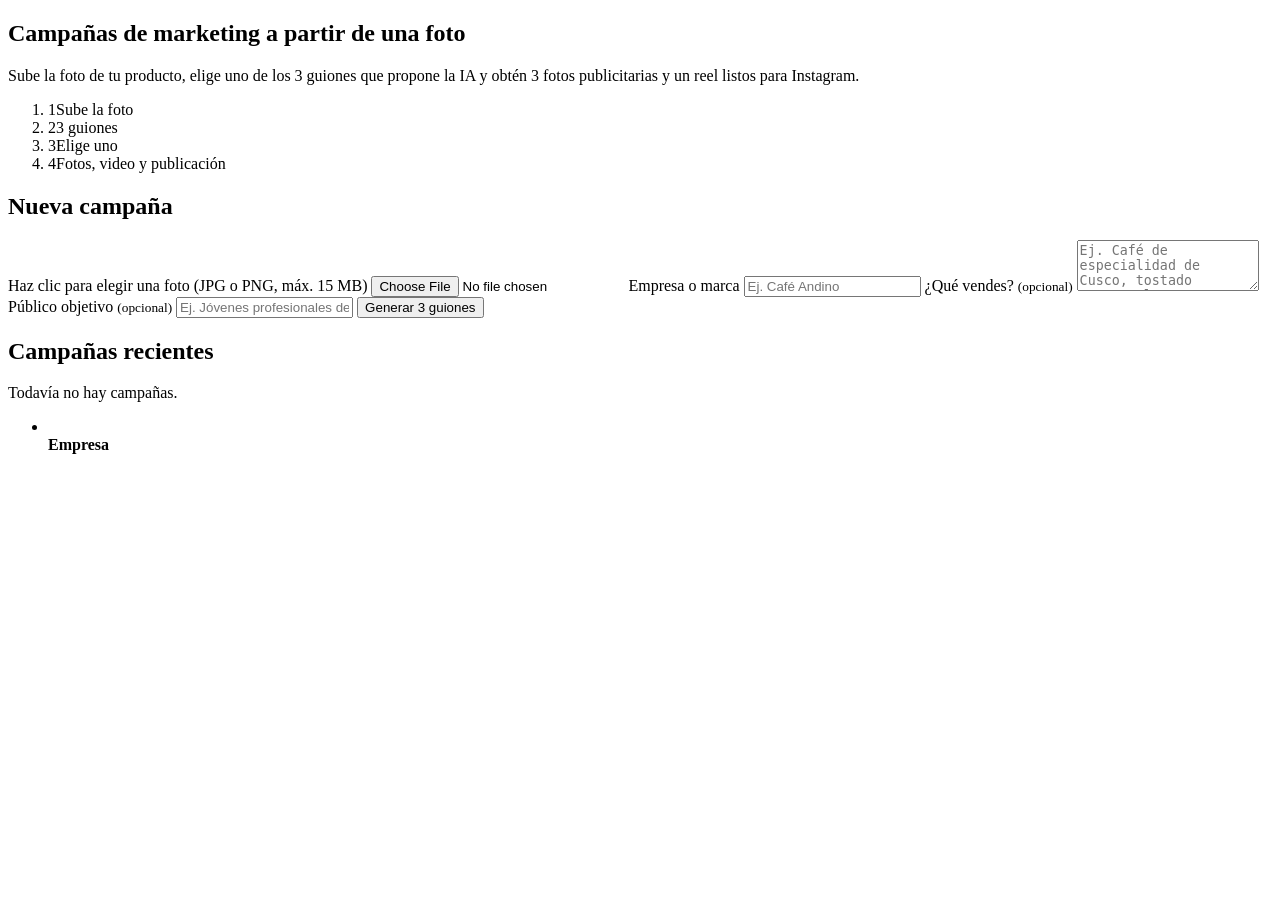
<file: src/main/resources/templates/index.html>
<!DOCTYPE html>
<html xmlns:th="http://www.thymeleaf.org" lang="es">
<head th:replace="~{fragments :: head('Nueva campaña')}"></head>
<body>
<header th:replace="~{fragments :: header}"></header>

<main class="container">
    <section class="hero">
        <h1>Campañas de marketing a partir de una foto</h1>
        <p>Sube la foto de tu producto, elige uno de los 3 guiones que propone la IA y obtén
            3 fotos publicitarias y un reel listos para Instagram.</p>
        <ol class="steps">
            <li class="active"><span>1</span>Sube la foto</li>
            <li><span>2</span>3 guiones</li>
            <li><span>3</span>Elige uno</li>
            <li><span>4</span>Fotos, video y publicación</li>
        </ol>
    </section>

    <div th:replace="~{fragments :: alerts}"></div>

    <div class="grid-2">
        <form class="card" method="post" th:action="@{/campaigns}" enctype="multipart/form-data"
              data-loading="Claude está analizando la foto y escribiendo 3 guiones…">
            <h2>Nueva campaña</h2>

            <label class="dropzone" for="photo">
                <img id="preview" alt="" hidden>
                <span id="drop-text">Haz clic para elegir una foto (JPG o PNG, máx. 15 MB)</span>
                <input type="file" id="photo" name="photo" accept="image/jpeg,image/png" required>
            </label>

            <label>Empresa o marca
                <input type="text" name="companyName" maxlength="80" required placeholder="Ej. Café Andino">
            </label>
            <label>¿Qué vendes? <small>(opcional)</small>
                <textarea name="productDescription" rows="3" maxlength="600"
                          placeholder="Ej. Café de especialidad de Cusco, tostado artesanal"></textarea>
            </label>
            <label>Público objetivo <small>(opcional)</small>
                <input type="text" name="targetAudience" maxlength="160" placeholder="Ej. Jóvenes profesionales de Lima">
            </label>

            <button class="btn primary" type="submit">Generar 3 guiones</button>
        </form>

        <section class="card">
            <h2>Campañas recientes</h2>
            <p class="muted" th:if="${#lists.isEmpty(campaigns)}">Todavía no hay campañas.</p>
            <ul class="campaign-list">
                <li th:each="c : ${campaigns}">
                    <a th:href="@{/campaigns/{id}(id=${c.id})}">
                        <img th:src="@{/media/{id}/{f}(id=${c.id},f=${c.originalImage})}" alt="">
                        <div>
                            <strong th:text="${c.companyName}">Empresa</strong>
                            <small th:text="${#temporals.format(c.createdAt.atZone(T(java.time.ZoneId).of('America/Lima')), 'dd/MM/yyyy HH:mm')}"></small>
                        </div>
                        <span class="status" th:classappend="${#strings.toLowerCase(c.status)}" th:text="${c.status.label}"></span>
                    </a>
                </li>
            </ul>
        </section>
    </div>
</main>

<div th:replace="~{fragments :: loading}"></div>
<script th:replace="~{fragments :: loading-script}"></script>
<script>
    const input = document.getElementById('photo');
    input.addEventListener('change', () => {
        const file = input.files[0];
        if (!file) return;
        const img = document.getElementById('preview');
        img.src = URL.createObjectURL(file);
        img.hidden = false;
        document.getElementById('drop-text').textContent = file.name;
    });
</script>
</body>
</html>
</file>
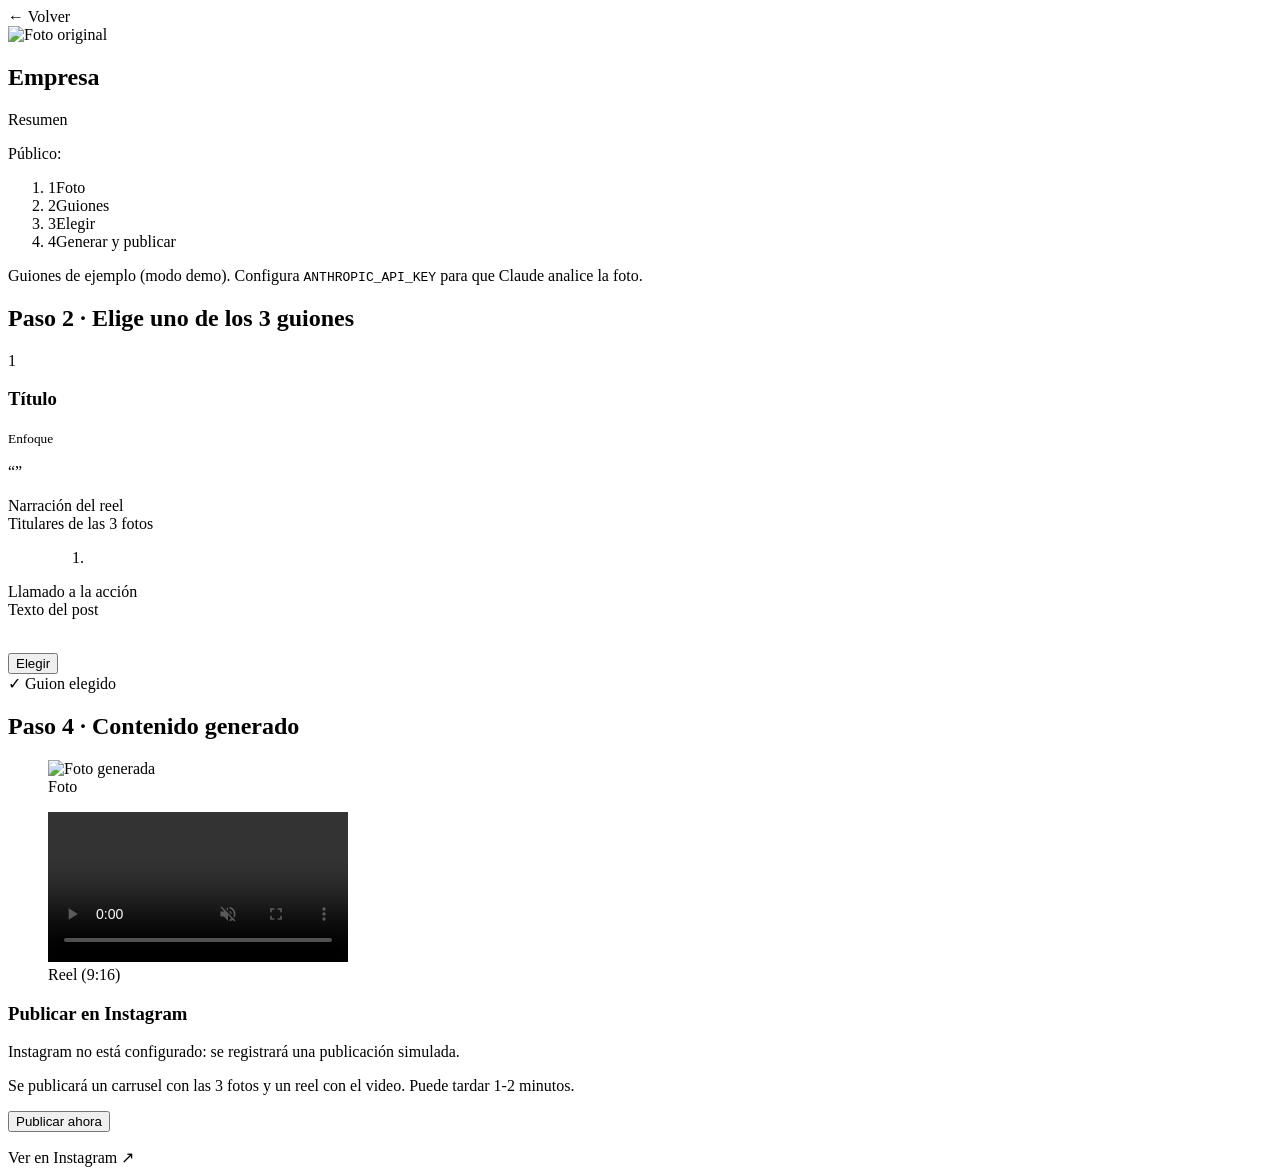
<file: src/main/resources/templates/campaign.html>
<!DOCTYPE html>
<html xmlns:th="http://www.thymeleaf.org" lang="es">
<head th:replace="~{fragments :: head(${campaign.companyName})}"></head>
<body>
<header th:replace="~{fragments :: header}"></header>

<main class="container" th:with="selected=${campaign.selectedScript.orElse(null)}, video=${campaign.video.orElse(null)}">
    <a class="back" th:href="@{/}">← Volver</a>

    <section class="campaign-head card">
        <img class="original" th:src="@{/media/{id}/{f}(id=${campaign.id},f=${campaign.originalImage})}" alt="Foto original">
        <div>
            <span class="status" th:classappend="${#strings.toLowerCase(campaign.status)}" th:text="${campaign.status.label}"></span>
            <h1 th:text="${campaign.companyName}">Empresa</h1>
            <p th:text="${campaign.productSummary}">Resumen</p>
            <p class="muted" th:if="${campaign.targetAudience}">Público: <span th:text="${campaign.targetAudience}"></span></p>
            <ol class="steps compact">
                <li class="done"><span>1</span>Foto</li>
                <li class="done"><span>2</span>Guiones</li>
                <li th:classappend="${selected != null} ? 'done' : 'active'"><span>3</span>Elegir</li>
                <li th:classappend="${campaign.status.name() == 'PUBLISHED'} ? 'done' : (${selected != null} ? 'active' : '')"><span>4</span>Generar y publicar</li>
            </ol>
        </div>
    </section>

    <div th:replace="~{fragments :: alerts}"></div>
    <div class="alert error" th:if="${campaign.demoMode}">
        Guiones de ejemplo (modo demo). Configura <code>ANTHROPIC_API_KEY</code> para que Claude analice la foto.
    </div>

    <h2>Paso 2 · Elige uno de los 3 guiones</h2>
    <div class="scripts">
        <article class="card script" th:each="s : ${campaign.scripts}" th:classappend="${s.selected} ? 'selected'"
                 th:style="'--accent:' + ${s.accentColor}">
            <header>
                <span class="number" th:text="${s.position}">1</span>
                <div>
                    <h3 th:text="${s.title}">Título</h3>
                    <small th:text="${s.angle}">Enfoque</small>
                </div>
            </header>
            <p class="hook">“<span th:text="${s.hook}"></span>”</p>
            <dl>
                <dt>Narración del reel</dt>
                <dd th:text="${s.voiceover}"></dd>
                <dt>Titulares de las 3 fotos</dt>
                <dd><ol><li th:each="h : ${s.headlines}" th:text="${h}"></li></ol></dd>
                <dt>Llamado a la acción</dt>
                <dd th:text="${s.callToAction}"></dd>
                <dt>Texto del post</dt>
                <dd><span th:text="${s.caption}"></span><br><span class="hashtags" th:text="${s.hashtags}"></span></dd>
            </dl>
            <form method="post" th:action="@{/campaigns/{id}/select(id=${campaign.id})}"
                  th:if="${campaign.status.name() != 'PUBLISHED'}"
                  data-loading="Generando 3 fotos y el video con FFmpeg…">
                <input type="hidden" name="scriptId" th:value="${s.id}">
                <button class="btn" th:classappend="${s.selected} ? 'secondary' : 'primary'" type="submit"
                        th:text="${s.selected} ? 'Volver a generar' : 'Elegir este guion'">Elegir</button>
            </form>
            <span class="chosen" th:if="${s.selected}">✓ Guion elegido</span>
        </article>
    </div>

    <section th:if="${video != null}">
        <h2>Paso 4 · Contenido generado</h2>
        <div class="assets">
            <figure class="card" th:each="img : ${campaign.images}">
                <a th:href="@{${img.localPath}}" target="_blank"><img th:src="@{${img.localPath}}" alt="Foto generada"></a>
                <figcaption>Foto <span th:text="${img.position}"></span></figcaption>
            </figure>
            <figure class="card video">
                <video th:src="@{${video.localPath}}" controls loop muted playsinline></video>
                <figcaption>Reel (9:16)</figcaption>
            </figure>
        </div>

        <div class="card publish" id="publicacion">
            <div>
                <h3>Publicar en Instagram</h3>
                <p class="muted" th:unless="${instagramConfigured}">
                    Instagram no está configurado: se registrará una publicación simulada.
                </p>
                <p class="muted" th:if="${instagramConfigured}">
                    Se publicará un carrusel con las 3 fotos y un reel con el video. Puede tardar 1-2 minutos.
                </p>
            </div>
            <form method="post" th:action="@{/campaigns/{id}/publish(id=${campaign.id})}"
                  th:if="${campaign.status.name() != 'PUBLISHED'}"
                  data-loading="Publicando en Instagram… (Instagram procesa el video, puede tardar 1-2 minutos)">
                <button class="btn primary" type="submit">Publicar ahora</button>
            </form>
        </div>

        <div class="publications" th:unless="${#lists.isEmpty(campaign.publications)}">
            <div class="card pub" th:each="p : ${campaign.publications}" th:classappend="${#strings.toLowerCase(p.status)}">
                <strong th:text="${p.platform} + ' · ' + ${p.kind}"></strong>
                <span class="status" th:classappend="${#strings.toLowerCase(p.status)}" th:text="${p.status}"></span>
                <p th:text="${p.message}"></p>
                <a th:if="${p.permalink}" th:href="${p.permalink}" target="_blank" rel="noopener">Ver en Instagram ↗</a>
            </div>
        </div>
    </section>
</main>

<div th:replace="~{fragments :: loading}"></div>
<script th:replace="~{fragments :: loading-script}"></script>
</body>
</html>
</file>
